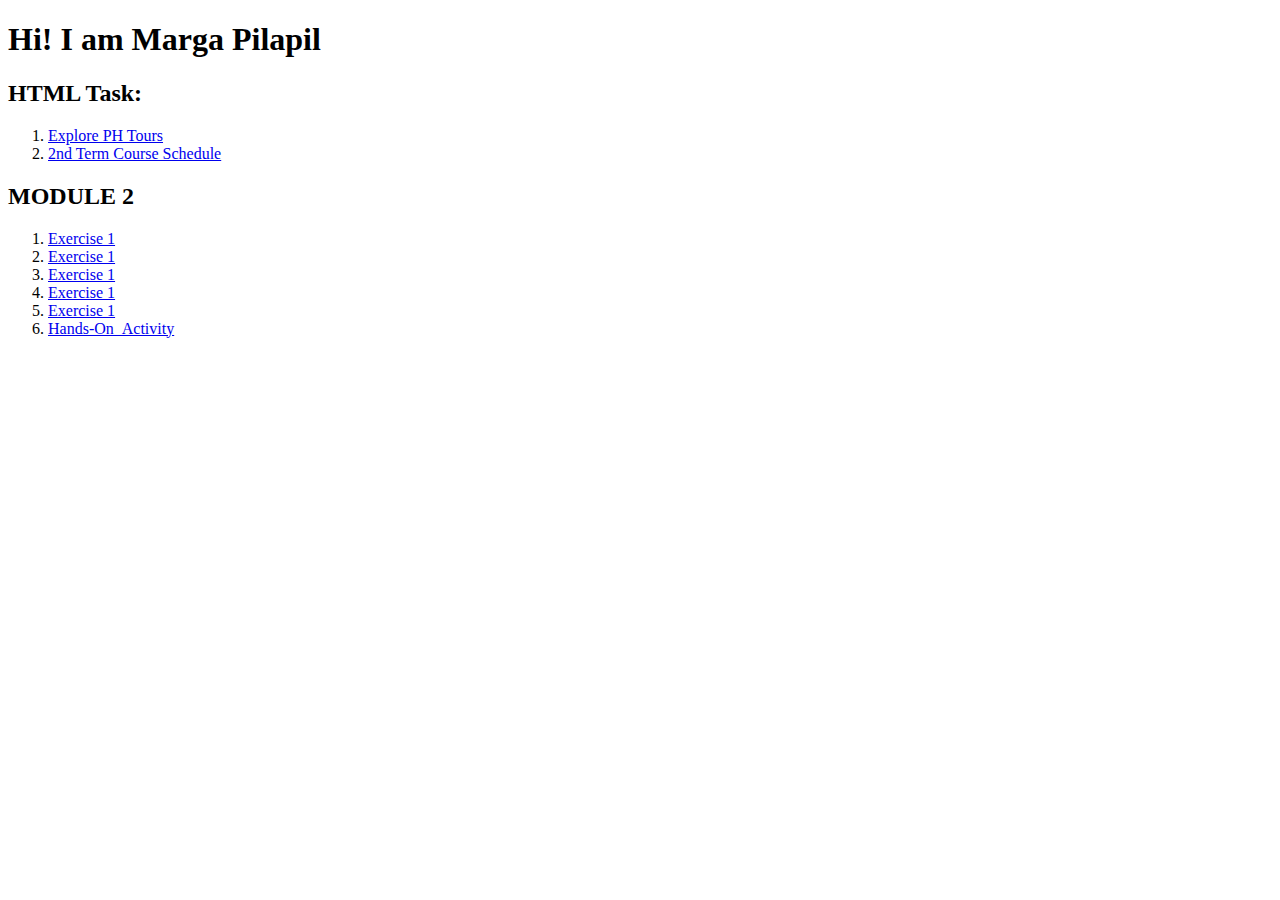
<file: index.html>
<!DOCTYPE html>

<html lang="en">

<head>
    <meta charset="UTF-8">
    <meta name="viewport" content="width=device-width, initial-scale=1.0">
    <link rel="icon" type="image/x-icon" href="/images/icon.ico">
    <title>My First Web Page</title>
    
</head>

<body>
    <h1>Hi! I am Marga Pilapil<br/></h1> 
    <h2>HTML Task:</h2>

    <ol>
        <li><a href="PilapilExplorePHTours.html">Explore PH Tours</a></li>
        <li><a href="PilapilCourseSchedule.html">2nd Term Course Schedule</a></li>
    </ol>

    <h2>MODULE 2</h2>
    <ol>
        <li><a href = "/Module2/PILAPIL_W8_Hands-On/Exercise1/index.html">Exercise 1</a></li>
        <li><a href = "/Module2/PILAPIL_W8_Hands-On/Exercise2/index.html">Exercise 1</a></li>
        <li><a href = "/Module2/PILAPIL_W8_Hands-On/Exercise3/index.html">Exercise 1</a></li>
        <li><a href = "/Module2/PILAPIL_W8_Hands-On/Exercise4/index.html">Exercise 1</a></li>
        <li><a href = "/Module2/PILAPIL_W8_Hands-On/Exercise5/index.html">Exercise 1</a></li>
        <li><a href="/Module2/PILAPIL_W8_Hands-On/Hands-On_Activity/index.html">Hands-On_Activity</a></li>
    </ol>
</body>

</html>
</file>
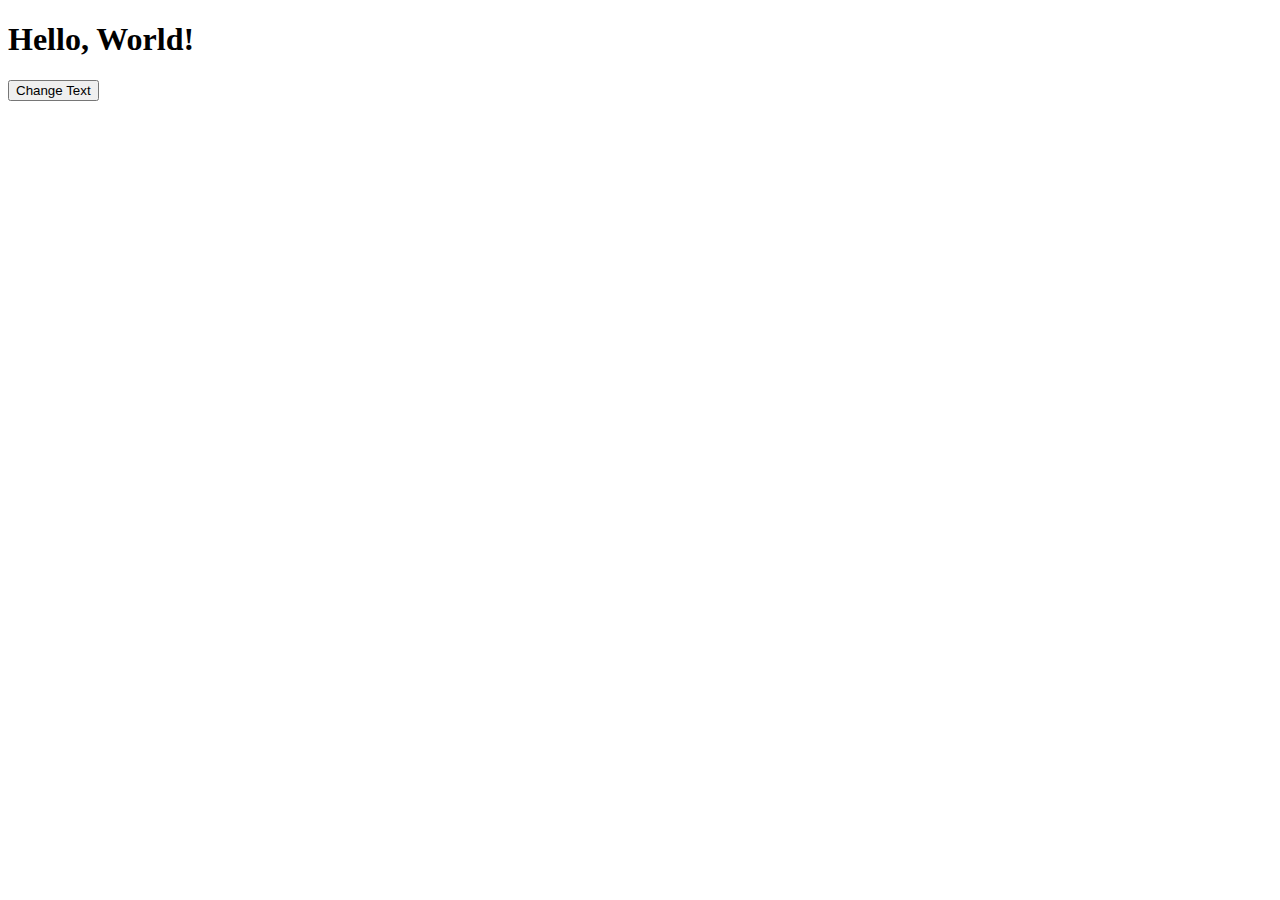
<file: Module2/PILAPIL_W8_Hands-On/Exercise1/index.html>
<!DOCTYPE html>
<html lang="en">
<head>
    <meta charset="UTF-8">
    <meta name="viewport" content="width=device-width, initial-scale=1.0">
    <title>DOM Example</title>
</head>
<body>
    <h1 id ="header">Hello, World!</h1>

    <button id="changeTextBtn">Change Text</button>

    <script>
        const button = document.getElementById('changeTextBtn');
        const header = document.getElementById('header');
 
        button.addEventListener('click', function() {
        header.textContent = 'Text Changed!';
        });
    </script>
    
</body>
</html>
</file>
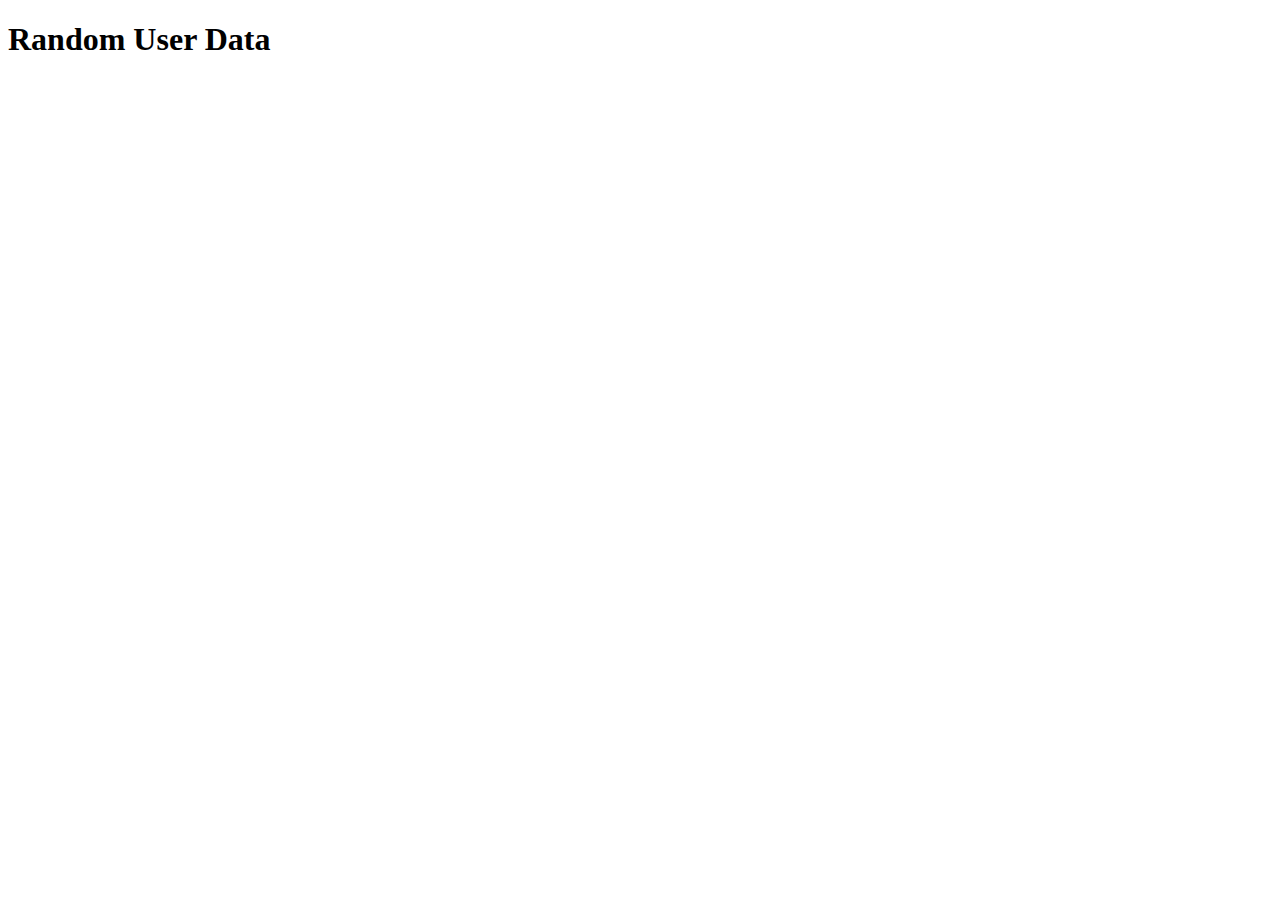
<file: Module2/PILAPIL_W8_Hands-On/Exercise3/index.html>
<!DOCTYPE html>
<html lang="en">
<head>
    <meta charset="UTF-8">
    <meta name="viewport" content="width=device-width, initial-scale=1.0">
    <title>Fetch API Example</title>
</head>
<body>
    <h1>Random User Data</h1>

    <div id="userData"></div>

    <script>
        // Fetch data from a public API
        fetch('https://randomuser.me/api/')
        .then(response => response.json()) // Parse the response as JSON
        .then(data => {
        // Extract user data from the response
        const user = data.results[0];
        const userDataDiv = document.getElementById('userData');
        // Display user data on the page
        userDataDiv.innerHTML = `
        <p>Name: ${user.name.first} ${user.name.last}</p>
        <p>Email: ${user.email}</p>
        <p>Phone: ${user.phone}</p>
        <p>Location: ${user.location.city}, ${user.location.country}</p>
        <img src="${user.picture.medium}" alt="User Image">
        `;
        })
        .catch(error => console.error('Error fetching data:', error));
    </script>
    
</body>
</html>
</file>
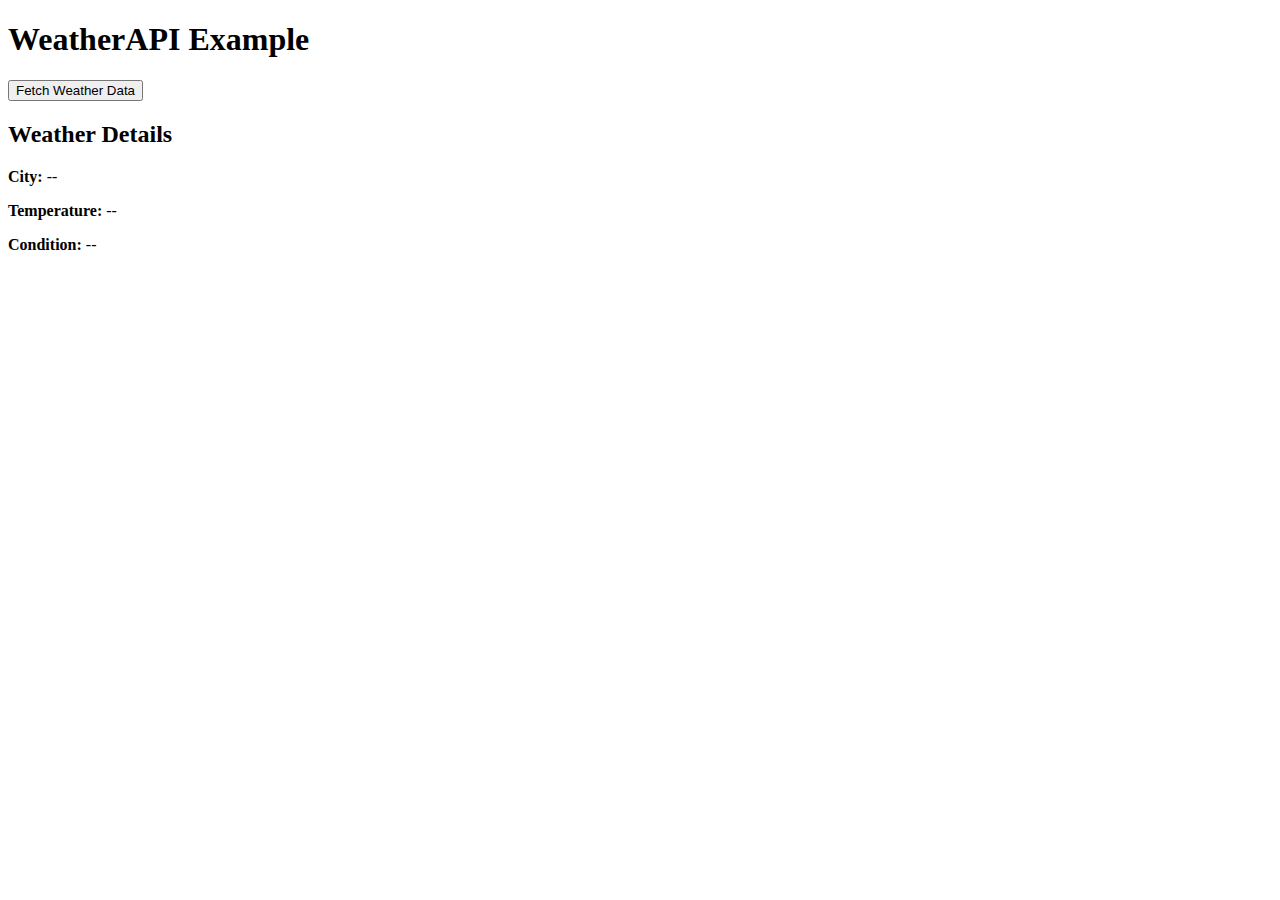
<file: Module2/PILAPIL_W8_Hands-On/Exercise4/index.html>
<!DOCTYPE html>
<html lang="en">
<head>
<meta charset="UTF-8">
<meta name="viewport" content="width=device-width, initial-scale=1.0">
<title>WeatherAPI Example</title>
</head>
<body>
    <h1>WeatherAPI Example</h1>
    <button onclick="callAPI()">Fetch Weather Data</button>

    <div>
        <h2>Weather Details</h2>
        <p><strong>City:</strong> <span id="weather_city">--</span></p>
        <p><strong>Temperature:</strong> <span id="weather_temperature">--</span></p>
        <p><strong>Condition:</strong> <span id="weather_condition">--</span></p>
    </div>
    <script>
        // Replace with your WeatherAPI key
        const apiKey = 'e2ddbb612656460c86c80451250302';
        // Change this to the city you want to search
        const city = 'London';

        function callAPI() {
            const url =
            `https://api.weatherapi.com/v1/current.json?key=${apiKey}&q=${city}&aqi=no`;
            fetch(url)
            .then(response => response.json())
            .then(data => {
                console.log(data);
                document.querySelector("#weather_city").textContent = data.location.name || 'N/A';
                document.querySelector("#weather_temperature").textContent = `${data.current.temp_c}°C` || 'N/A';
                document.querySelector("#weather_condition").textContent = data.current.condition.text || 'N/A';
            });
        }
    </script>
</body>
</html>
</file>
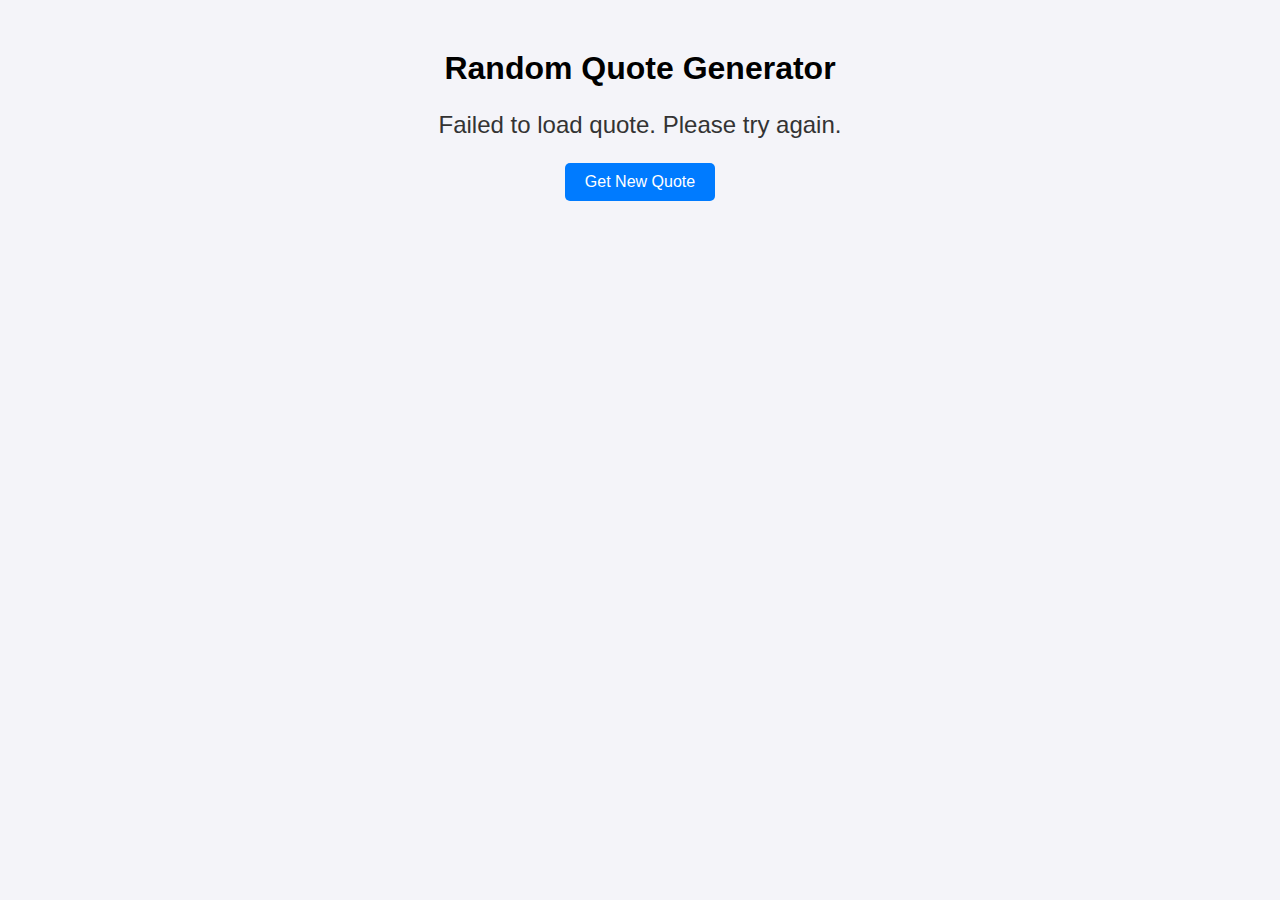
<file: Module2/PILAPIL_W8_Hands-On/Exercise5/index.html>
<!DOCTYPE html>
<html lang="en">
<head>
<meta charset="UTF-8">
<meta name="viewport" content="width=device-width, initial-scale=1.0">
<title>Random Quote Generator</title>
<style>
    body {
    font-family: Arial, sans-serif;
    text-align: center;
    margin-top: 50px;
    background-color: #f4f4f9;
    }
    #quoteDisplay {
    margin: 20px 0;
    font-size: 1.5em;
    color: #333;
    }
    #author {
    font-style: italic;
    color: #555;
    }
    button {
    padding: 10px 20px;
    font-size: 1em;
    background-color: #007bff;
    color: white;
    border: none;
    border-radius: 5px;
    cursor: pointer;
    }
    button:hover {
    background-color: #0056b3;
    }
</style>
</head>

<body>
    <h1>Random Quote Generator</h1>
    <div id="quoteDisplay">
        <p id="quote">Click the button to get a random quote!</p>
        <p id="author"></p>
    </div>
    <button id="newQuoteBtn">Get New Quote</button>
    
    <script>
        const quoteElement = document.getElementById('quote');
        const authorElement = document.getElementById('author');
        const button = document.getElementById('newQuoteBtn');
        // Function to fetch a random quote
        function fetchQuote() {
        // Show loading message while fetching
        quoteElement.textContent = 'Loading quote...';
        authorElement.textContent = '';
        // Fetch all quotes from the DummyJSON API
        fetch('https://dummyjson.com/quotes')
            .then(response => {
            if (!response.ok) {
            throw new Error(`HTTP error! status: ${response.status}`);
        }
        return response.json();
        })

        .then(data => {
        // Get a random quote from the list of quotes
        const randomIndex = Math.floor(Math.random() *
        data.quotes.length);
        const randomQuote = data.quotes[randomIndex];
        // Display the quote and author
        quoteElement.textContent = `"${randomQuote.quote}"`;
        authorElement.textContent = `- ${randomQuote.author}`;
        })

        .catch(error => {
        // Handle any errors that occur during the fetch
        console.error('Error fetching quote:', error);
        quoteElement.textContent = 'Failed to load quote. Please try again.';
        authorElement.textContent = '';
        });
        }
        
        // Fetch a quote when the button is clicked
        button.addEventListener('click', fetchQuote);
        // Fetch a quote when the page loads
        fetchQuote();
    </script>
</body>
</html>
</file>
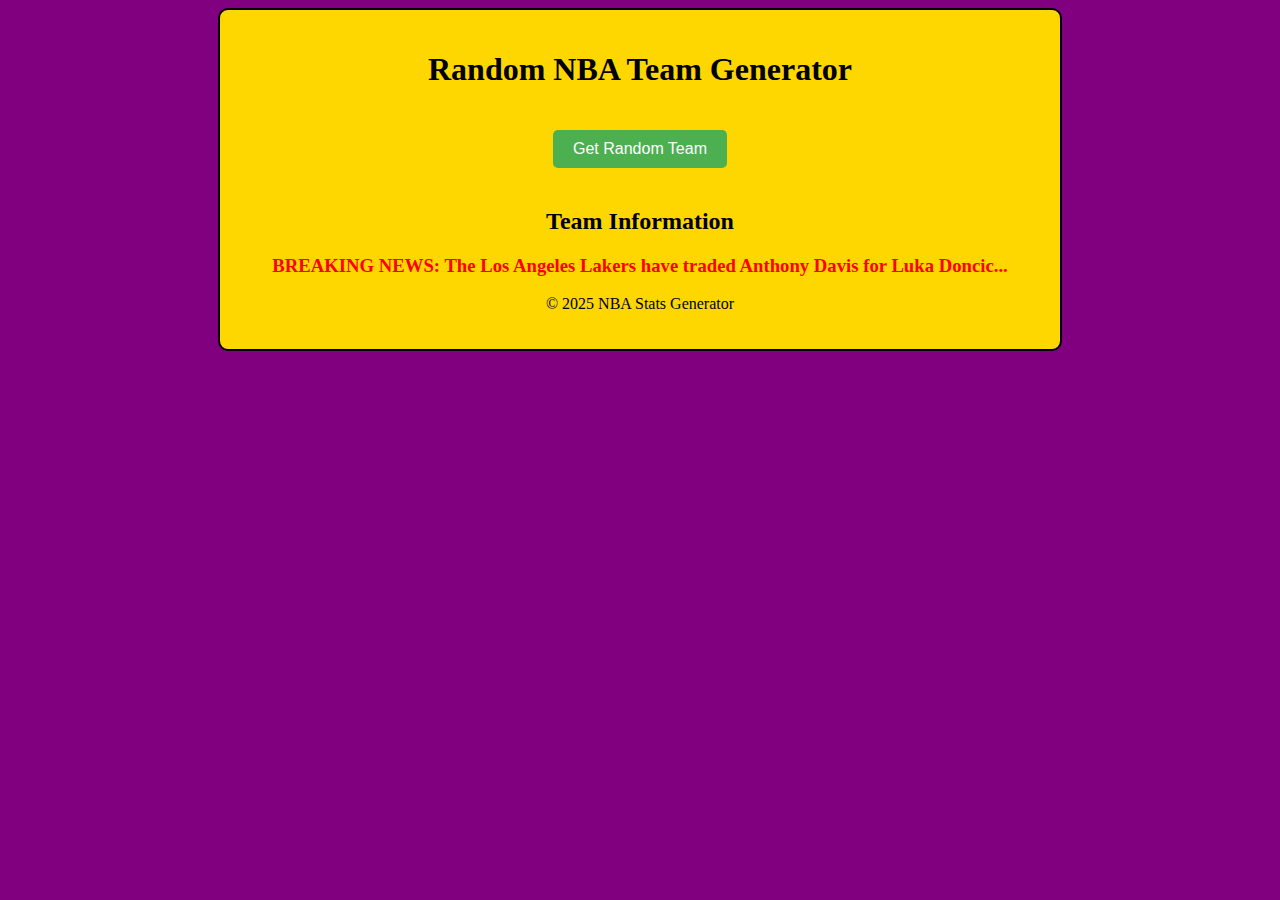
<file: Module2/PILAPIL_W8_Hands-On/Hands-On_Activity/index.html>
<!DOCTYPE html>
<html lang="en">
<head>
    <meta charset="UTF-8">
    <meta name="viewport" content="width=device-width, initial-scale=1.0">
    <link rel="stylesheet" href="/Module2/PILAPIL_W8_Hands-On/Hands-On_Activity/style.css">
    <script src="/Module2/PILAPIL_W8_Hands-On/Hands-On_Activity/script.js" defer></script>
    <title>Lakers NBA Stats</title>
</head>
<body>
    <div class="page-container">
        <h1>Random NBA Team Generator</h1>
        <button id="fetch-team-btn" onclick="showRandomTeam()">Get Random Team</button>

        <!-- Modal structure -->
        <div id="team-modal" class="modal">
            <div class="modal-content">
                <h2>Team Information</h2>
                <div id="team-container" class="stats-box"></div>
            </div>
        </div>

        <footer>
            <h3>BREAKING NEWS: The Los Angeles Lakers have traded Anthony Davis for Luka Doncic...</h3>
            <p>&copy; 2025 NBA Stats Generator</p>
        </footer>
    </div>
</body>
</html>
</file>
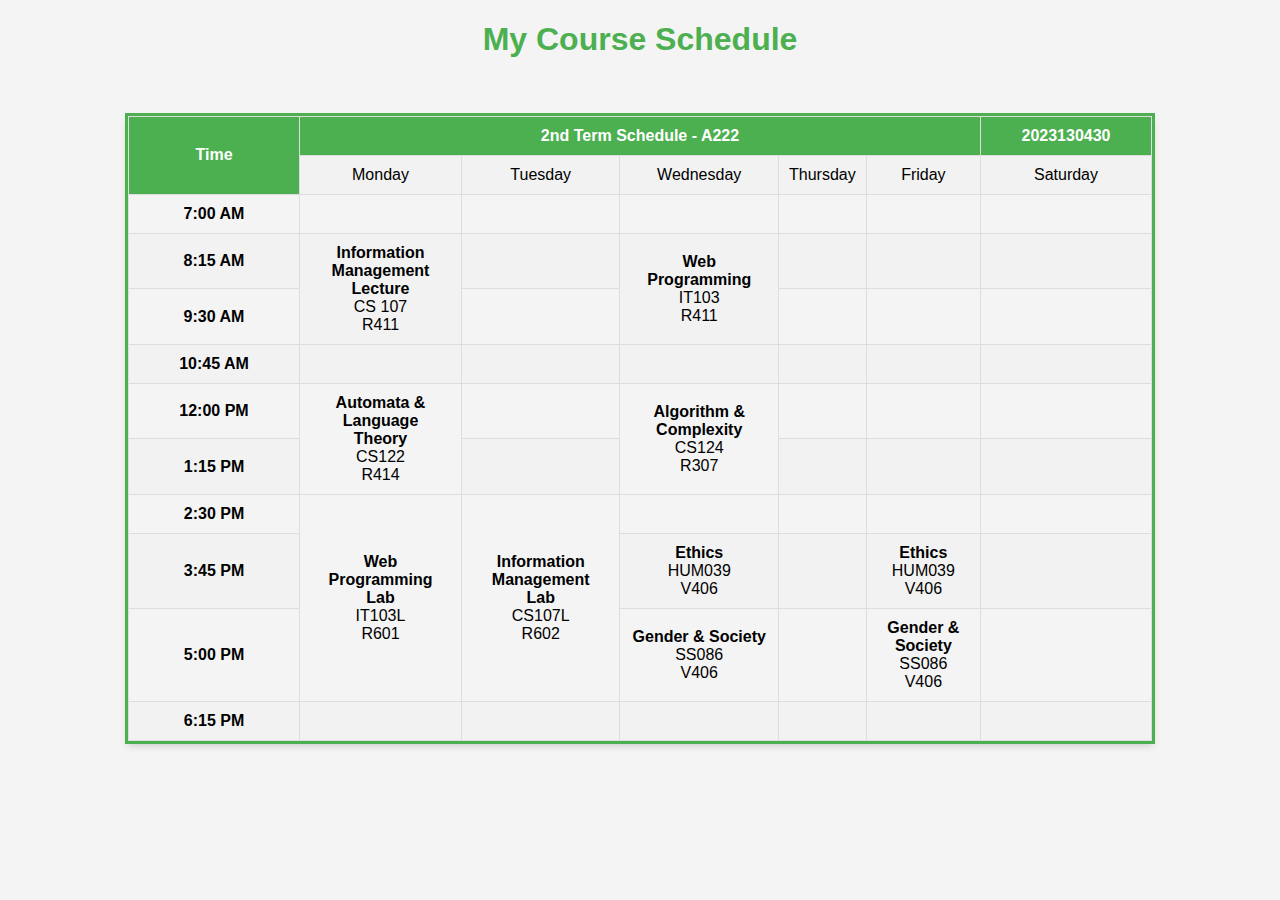
<file: PilapilCourseSchedule.html>
<!DOCTYPE html>

<html lang="en">

<head>
    <meta charset="UTF-8">
    <meta name="viewport" content="width=device-width, initial-scale=1.0">
    <link rel="icon" type="image/x-icon" href="/images/icon.ico">
    <link rel="stylesheet" href="styles.css">
    <title>Course Schedule</title>
</head>

<body>
    <h1>My Course Schedule</h1> <br/><br/>

    <table>
        <thead>
            <tr>
                <th rowspan="2"><b>Time</b></th>
                <th colspan="5"><b>2nd Term Schedule - A222</b></th>
                <th><b>2023130430</b></th>
            </tr>

            <!--For the days-->
            <tr>
                <td>Monday</td>
                <td>Tuesday</td>
                <td>Wednesday</td>
                <td>Thursday</td>
                <td>Friday</td>
                <td>Saturday</td>
            </tr>
        </thead>


        <tbody>
            <!--by time || row-->
            <tr>
                <td><b>7:00 AM</b></td>

                <!--Mon to Fri-->
                <td></td> <td></td> <td></td> <td></td> <td></td> <td></td>
            </tr>

            <!--8:15 to 9:30 AM-->
            <tr>
                <td><b>8:15 AM</b></td>
                <td rowspan="2"><b>Information Management<br/>Lecture<br/></b>
                    CS 107<br/>R411</td>

                <td></td>
                <td rowspan="2"><b>Web<br>Programming<br/></b>IT103<br/>R411</td>
                <td></td> <td></td> <td></td> <!--Thurs to Sat-->
            </tr>

            <tr>
                <td><b>9:30 AM</b></td>
                <td></td><td></td> <td></td> <td></td> <!--Thurs to Sat-->
            </tr>

            <!--10:45-->
            <tr>
                <td><b>10:45 AM</b></td>

                <!--Mon to Fri-->
                <td></td> <td></td> <td></td> <td></td> <td></td> <td></td>
            </tr>

            <!--12:00 to 1:15-->
            <tr>
                <td><b>12:00 PM</b></td>
                <td rowspan="2"><b>Automata & Language<br/>Theory</b><br/>CS122<br/>R414</td>
                <td></td> <!--Tuesday-->
                <td rowspan="2"><b>Algorithm & Complexity</b><br/>CS124<br/>R307</td>
                <td></td> <td></td> <td></td> <!--Thurs to Sat-->
            </tr>
     
            <tr>
                <td><b>1:15 PM</b></td>
                <td></td><td></td> <td></td> <td></td> <!--Thurs to Sat-->
            </tr>

            <!--2:30 to 5:00 PM-->
            <tr>
                <td><b>2:30 PM</b></td>
                <td rowspan="3"><b>Web Programming<br/>Lab</b><br/>IT103L<br>R601</td>
                <td rowspan="3"><b>Information Management<br/>Lab</b><br/>CS107L<br/>R602</td>
                <td></td> <td></td> <td></td> <td></td> <!--Wed to Sat-->
            </tr>
            
            <tr>
                <td><b>3:45 PM</b></td>
                <td><b>Ethics</b><br/>HUM039<br/>V406</td>
                <td></td> <!--Thurs-->
                <td><b>Ethics</b><br/>HUM039<br/>V406</td> 
                <td></td> <!--Sat-->
            </tr>

            <tr>
                <td><b>5:00 PM</b></td>
                <td><b>Gender & Society</b><br/>SS086<br/>V406</td>
                <td></td> <!--Thurs-->
                <td><b>Gender & Society</b><br/>SS086<br/>V406</td>
                <td></td> <!--Sat-->
            </tr>

            <!--6:15 PM-->
            <tr>
                <td><b>6:15 PM</b></td>
                <!--Mon to Fri-->
                <td></td> <td></td> <td></td> <td></td> <td></td> <td></td>
            </tr>

        </tbody>
    </table>

</body>
</html>
</file>
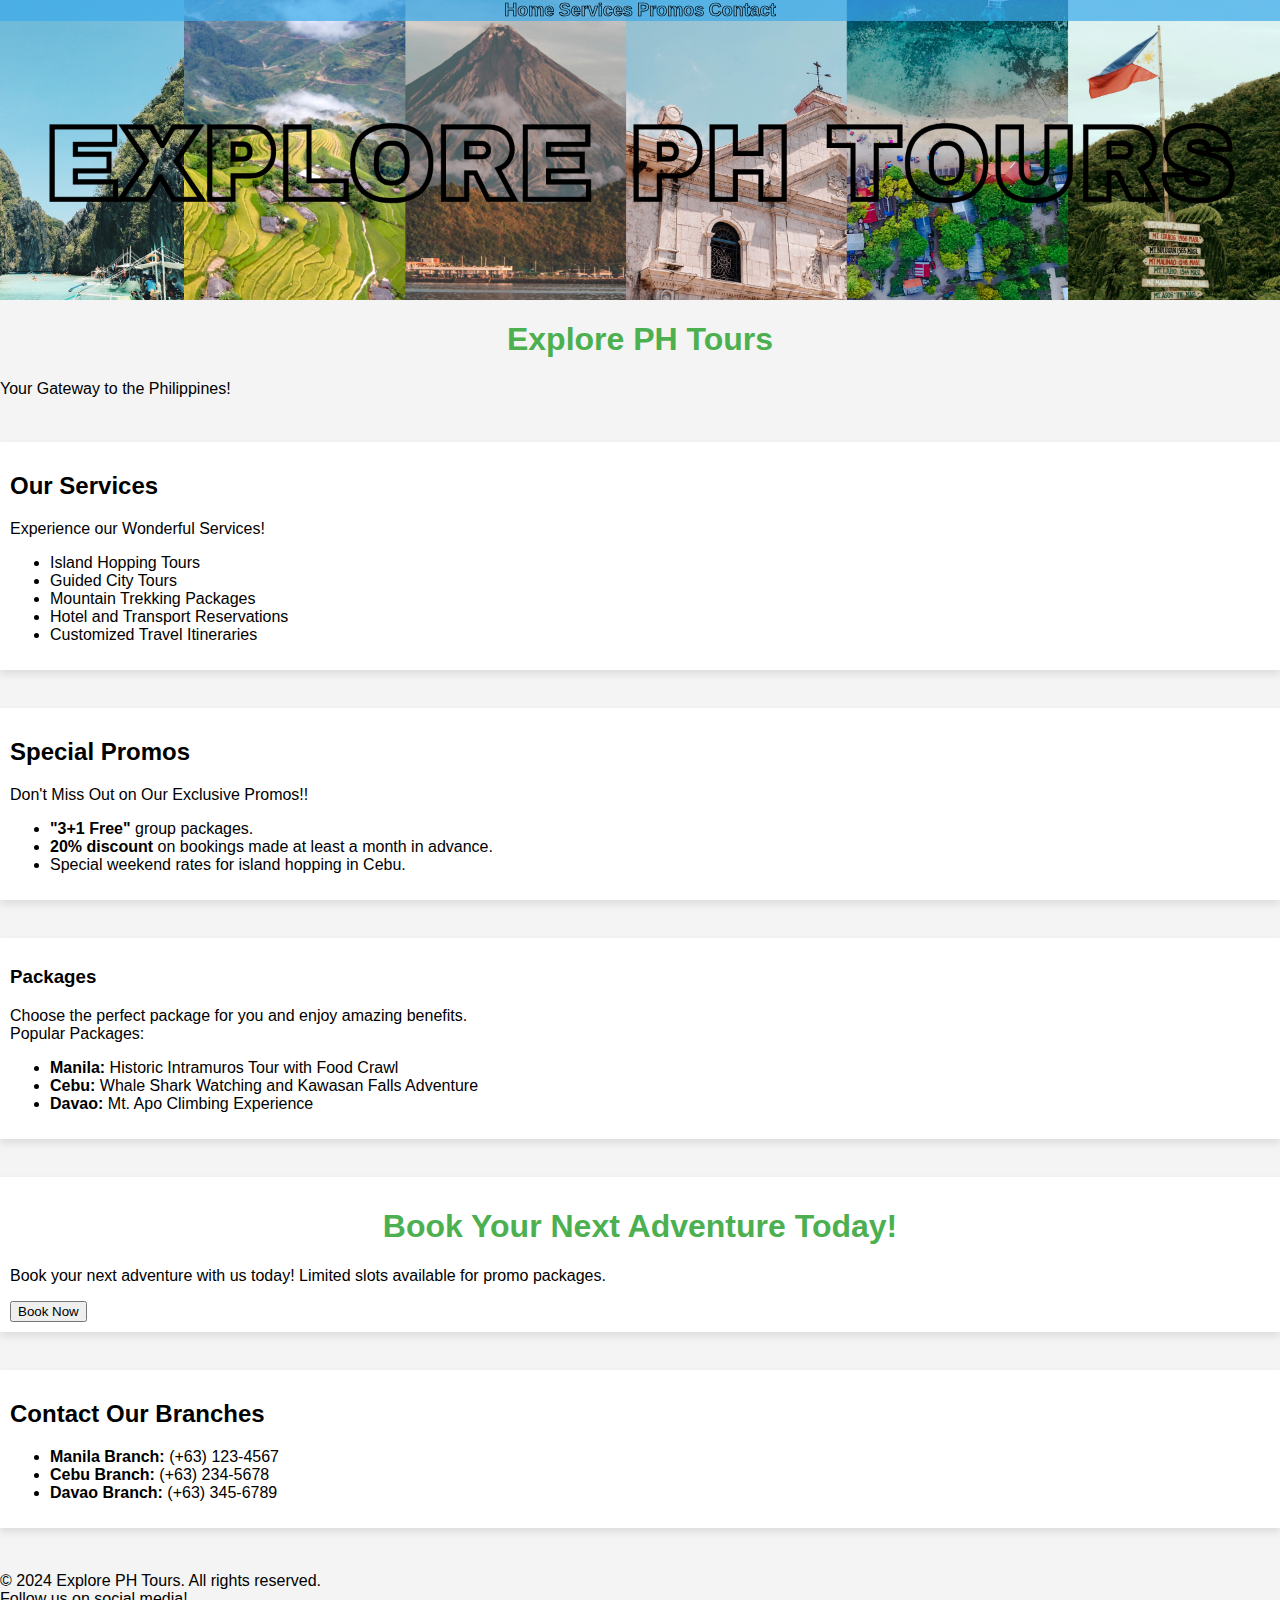
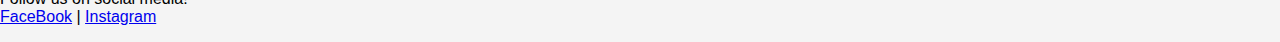
<file: PilapilExplorePHTours.html>
<!DOCTYPE html>

<html lang="en">

<head>
    <meta charset="UTF-8">
    <meta name="viewport" content="width=device-width, initial-scale=1.0">
    <link rel="icon" type="image/x-icon" href="/images/ExplorePH_LOGO.png">
    <link rel="stylesheet" href="styles.css">

    <title>Explore PH Tours</title>
    
</head>

<body>
    <header>
        <nav>
            <a href="#home">Home</a>
            <a href="#services">Services</a>
            <a href="#promos">Promos</a>
            <a href="#contact">Contact</a>
        </nav>
        <!---<img src="images/EXPLORE PH.png" style="width: 100%; height: auto;">-->
    </header>

    <!--main-->
    <main>
        <h1 id="home">Explore PH Tours</h1>
        <p>Your Gateway to the Philippines!</p> <br/>

        <!--highlights-->
        <section id="services">
            <h2>Our Services</h2>
            <p>Experience our Wonderful Services!</p>
            <ul>
                <li>Island Hopping Tours</li>
                <li>Guided City Tours</li>
                <li>Mountain Trekking Packages</li>
                <li>Hotel and Transport Reservations</li>
                <li>Customized Travel Itineraries</li>
              </ul>
        </section> <br/>

        <!--promos-->
        <section id="promos">
        <h2>Special Promos</h2>
        <p>Don't Miss Out on Our Exclusive Promos!!</p>
        <ul>
            <li><b>"3+1 Free"</b> group packages.</li>
            <li><b>20% discount</b> on bookings made at least a month in advance.</li>
            <li>Special weekend rates for island hopping in Cebu.</li>
        </ul>
        </section> <br/>

        <!--packages-->
        <section id="packages">
            <h3>Packages</h3>
            <p>Choose the perfect package for you and enjoy amazing benefits. <br/>
            Popular Packages:</p>
            <ul>
            <li><b>Manila:</b> Historic Intramuros Tour with Food Crawl</li>
            <li><b>Cebu:</b> Whale Shark Watching and Kawasan Falls Adventure</li>
            <li><b>Davao:</b> Mt. Apo Climbing Experience</li>
            </ul>
        </section> <br/>

        <!--call to action-->
        <section id="cta">
            <h1>Book Your Next Adventure Today!</h1>
            <p>Book your next adventure with us today! Limited slots available for promo packages.</p>
            <button>Book Now</button>
        </section> <br/>
        
        <!--CONTAKS-->
        <section id="contact">
            <h2>Contact Our Branches</h2>
            <ul>
                <li><b>Manila Branch:</b> (+63) 123-4567</li>
                <li><b>Cebu Branch:</b> (+63) 234-5678</l>
                <li><b>Davao Branch:</b> (+63) 345-6789</li>
            </ul>
        </section> <br/>
    </main>

    <footer>
        <p>&copy; 2024 Explore PH Tours. All rights reserved.<br/>
        Follow us on social media!<br/>
        <a href="#">FaceBook</a> | <a href="#">Instagram</a></p>
    </footer>

</body>

</html>
</file>
<file: Module2/PILAPIL_W8_Hands-On/Hands-On_Activity/style.css>
body{
    background-color: purple;
}

.page-container {
    width: 80%;
    max-width: 800px;
    margin: 0 auto;
    padding: 20px;
    border: 2px solid #000;
    border-radius: 10px;
    text-align: center;
    background-color: gold;
}

/* Style for the button */
#fetch-team-btn {
    padding: 10px 20px;
    background-color: #4CAF50;
    color: white;
    border: none;
    border-radius: 5px;
    cursor: pointer;
    font-size: 16px;
    margin: 20px 0;
}

#fetch-team-btn:hover {
    background-color: #45a049;
}

#team-container{
    display: none;
}

/* Add a box for the stats container */
.stats-box {
    margin-top: 20px;
    padding: 10px;
    border: 2px solid #000;
    border-radius: 10px;
    background-color: #c787ff;
    display: inline-block;
    text-align: center;
}

/* Style for the stats */
.stat {
    margin-bottom: 10px;
}

.stat label {
    font-weight: bold;
}

footer h3{
    color: red;
}
</file>
<file: styles.css>
/* Basic */
body {
    font-family: Arial, sans-serif;
    margin: 0;
    padding: 0;
    background-color: #f4f4f4;
  }
  
/* Header */
header {
  background: url("images/EXPLORE PH.png") no-repeat center center;
  background-size: cover;
  padding: 150px 20px;
  text-align: center;
  color: white;
}
  
  
/* Nav Bar */
nav {
  background-color: #3eacebba;
  position:fixed;
  top: 0;
  left: 0;
  width: 100%;
  z-index: 1000;
}

nav a {
  text-decoration: none;
  color: rgba(255, 255, 255, 0);
  -webkit-text-stroke-width: 0.7px;
  -webkit-text-stroke-color: rgb(0, 0, 0);
  font-size: large;  
  font-weight: bold;  
  transition: color 0.3s ease;
}

nav a:hover {
  color: #FFD700; /
}

  
/* Section */
section {
  padding: 10px 10px;
  margin: 10px 0;
  background-color: white;
  box-shadow: 0 4px 8px rgba(0, 0, 0, 0.1);
}

h1{
  text-align: center;
  color: #4CAF50;
}

/* table */
table {
  width: 80%;
  border-collapse: collapse;
  margin: 0 auto;
  box-shadow: 0 4px 8px rgba(0, 0, 0, 0.2);
  outline: 3px solid #4CAF50;
}
th{
  border: 1px solid #ddd;
  padding: 10px;
  width: 150px;
  text-align: center;
}

td {
  border: 1px solid #ddd;
  padding: 10px;
  text-align: center;
}
th {
  background-color: #4CAF50;
  color: white;
}
tr:nth-child(even) {
  background-color: #f2f2f2;
}
 /*
 tr:hover {
  background-color: #ddd;
} */
</file>
